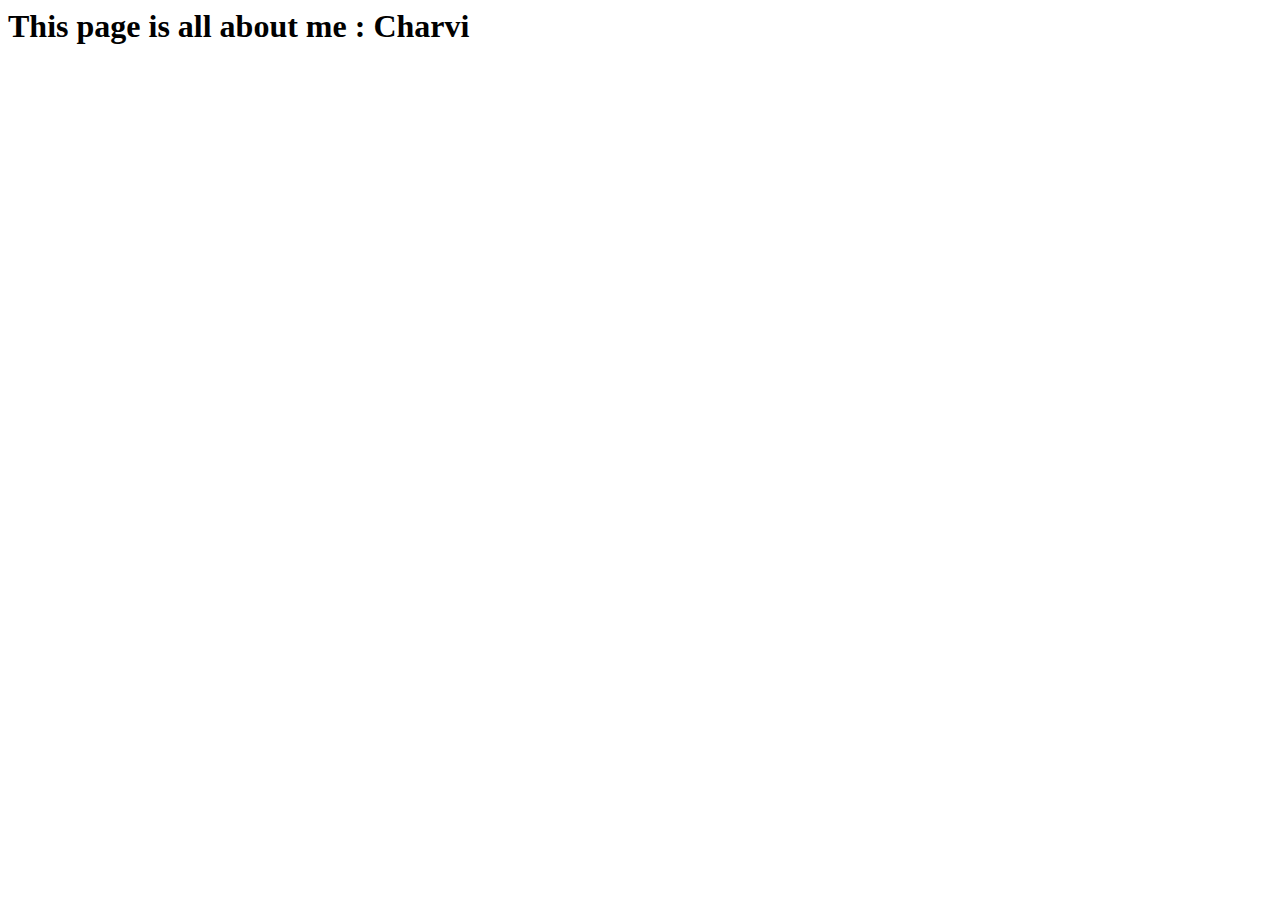
<file: aboutme.html>
<DOCTYPE HTML>
    <html>
        <head>
            <title> My Games</title>
        </head>
        <body>
    <h1>This page is all about me : Charvi </h1>
    
   
        </body>
    </html>
</file>
